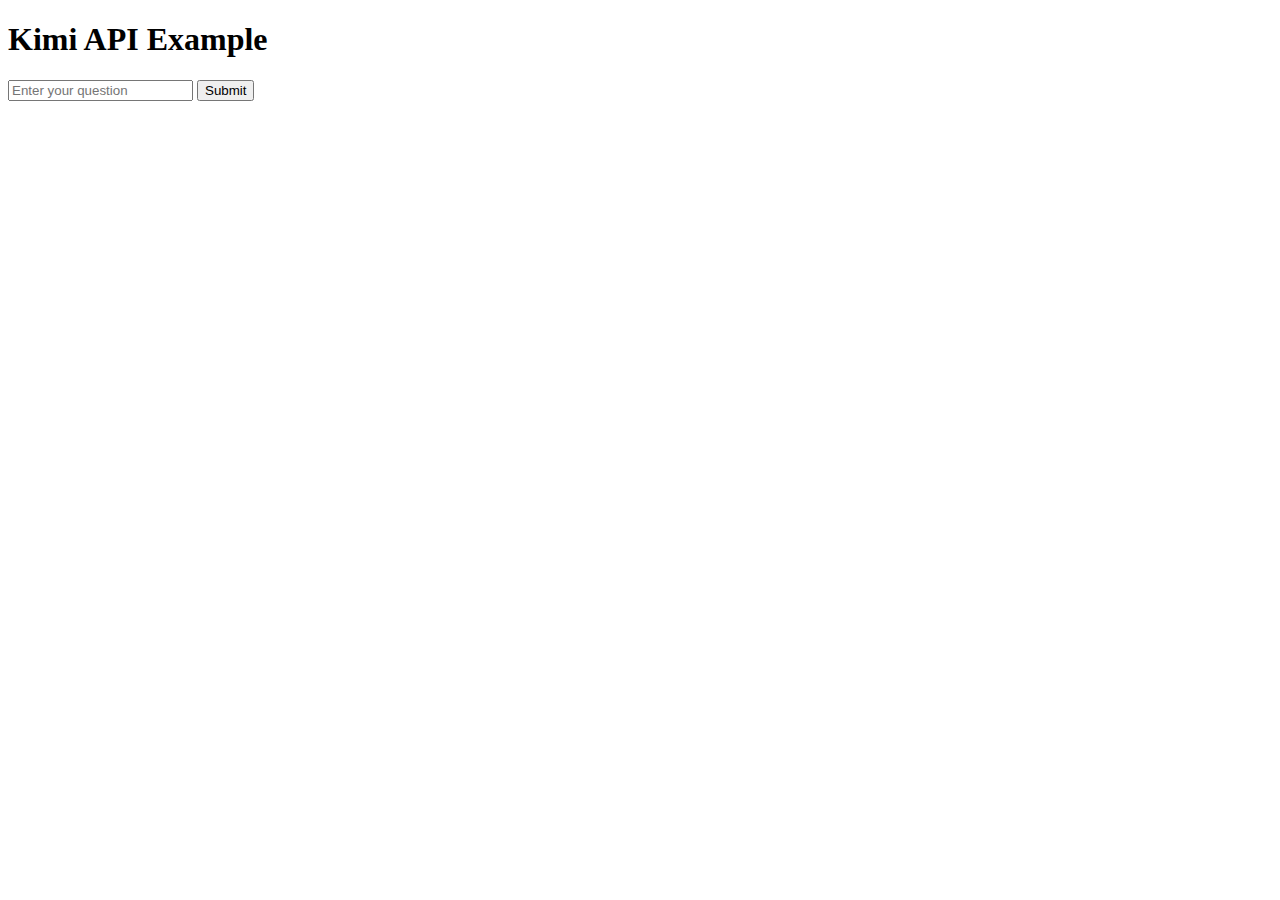
<file: kimi.html>
<!DOCTYPE html>
<html lang="en">
<head>
  <meta charset="UTF-8">
  <meta name="viewport" content="width=device-width, initial-scale=1.0">
  <title>Kimi API Example</title>
</head>
<body>
  <h1>Kimi API Example</h1>
  <input type="text" id="query" placeholder="Enter your question">
  <button onclick="callKimi()">Submit</button>
  <p id="response"></p>

  <script>
    async function callKimi() {
      const query = document.getElementById('query').value;
      const response = await fetch('/call-kimi', {
        method: 'POST',
        headers: {
          'Content-Type': 'application/json'
        },
        body: JSON.stringify({ query })
      });
      const data = await response.json();
      document.getElementById('response').innerText = data;
    }
  </script>
</body>
</html>
</file>
